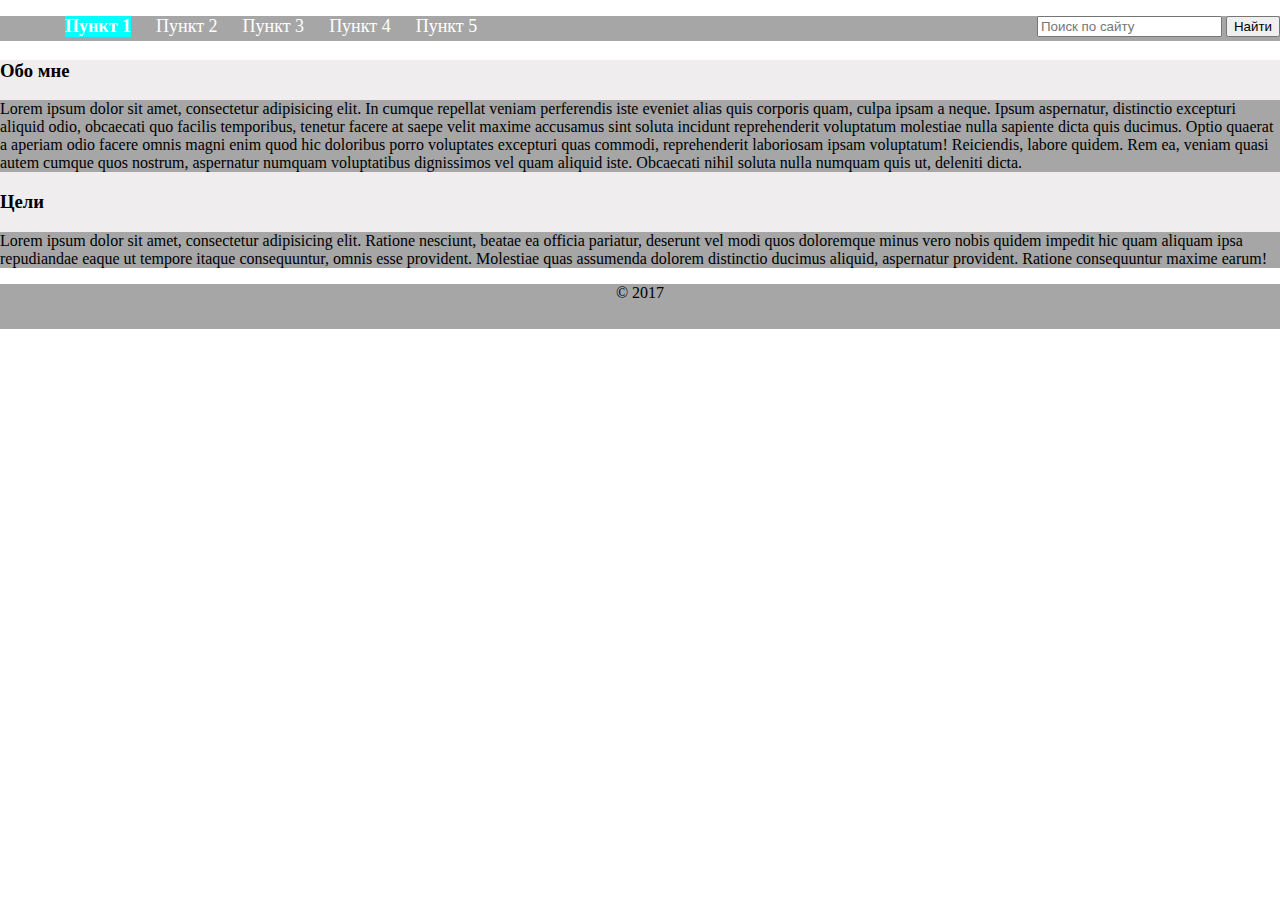
<file: htmlcss/home_works/h12032017/index.html>
<!DOCTYPE html>
<html lang="en">
<head>
    <meta charset="UTF-8">
    <title>Document</title>
    <link rel="stylesheet" type="text/css" href="css/style.css" />
</head>
<body>
    <header>
        <ul>
            <li><a href="#">Пункт 1</a></li>
            <li><a href="#">Пункт 2</a></li>
            <li><a href="#">Пункт 3</a></li>
            <li><a href="#">Пункт 4</a></li>
            <li><a href="#">Пункт 5</a></li>
        </ul>
        <div id="searchform">
            <form>
               <input type="search" name="q" placeholder="Поиск по сайту"> 
               <input type="submit" value="Найти">
            </form>
        </div>

    </header>
    <main>
        <h3>Обо мне</h3>
        <p>Lorem ipsum dolor sit amet, consectetur adipisicing elit. In cumque repellat veniam perferendis iste eveniet alias quis corporis quam, culpa ipsam a neque. Ipsum aspernatur, distinctio excepturi aliquid odio, obcaecati quo facilis temporibus, tenetur facere at saepe velit maxime accusamus sint soluta incidunt reprehenderit voluptatum molestiae nulla sapiente dicta quis ducimus. Optio quaerat a aperiam odio facere omnis magni enim quod hic doloribus porro voluptates excepturi quas commodi, reprehenderit laboriosam ipsam voluptatum! Reiciendis, labore quidem. Rem ea, veniam quasi autem cumque quos nostrum, aspernatur numquam voluptatibus dignissimos vel quam aliquid iste. Obcaecati nihil soluta nulla numquam quis ut, deleniti dicta.</p>
        <h3>Цели</h3>
        <p>Lorem ipsum dolor sit amet, consectetur adipisicing elit. Ratione nesciunt, beatae ea officia pariatur, deserunt vel modi quos doloremque minus vero nobis quidem impedit hic quam aliquam ipsa repudiandae eaque ut tempore itaque consequuntur, omnis esse provident. Molestiae quas assumenda dolorem distinctio ducimus aliquid, aspernatur provident. Ratione consequuntur maxime earum!</p>
    </main>
    <footer>&copy; 2017</footer>
</body>
</html>
</file>
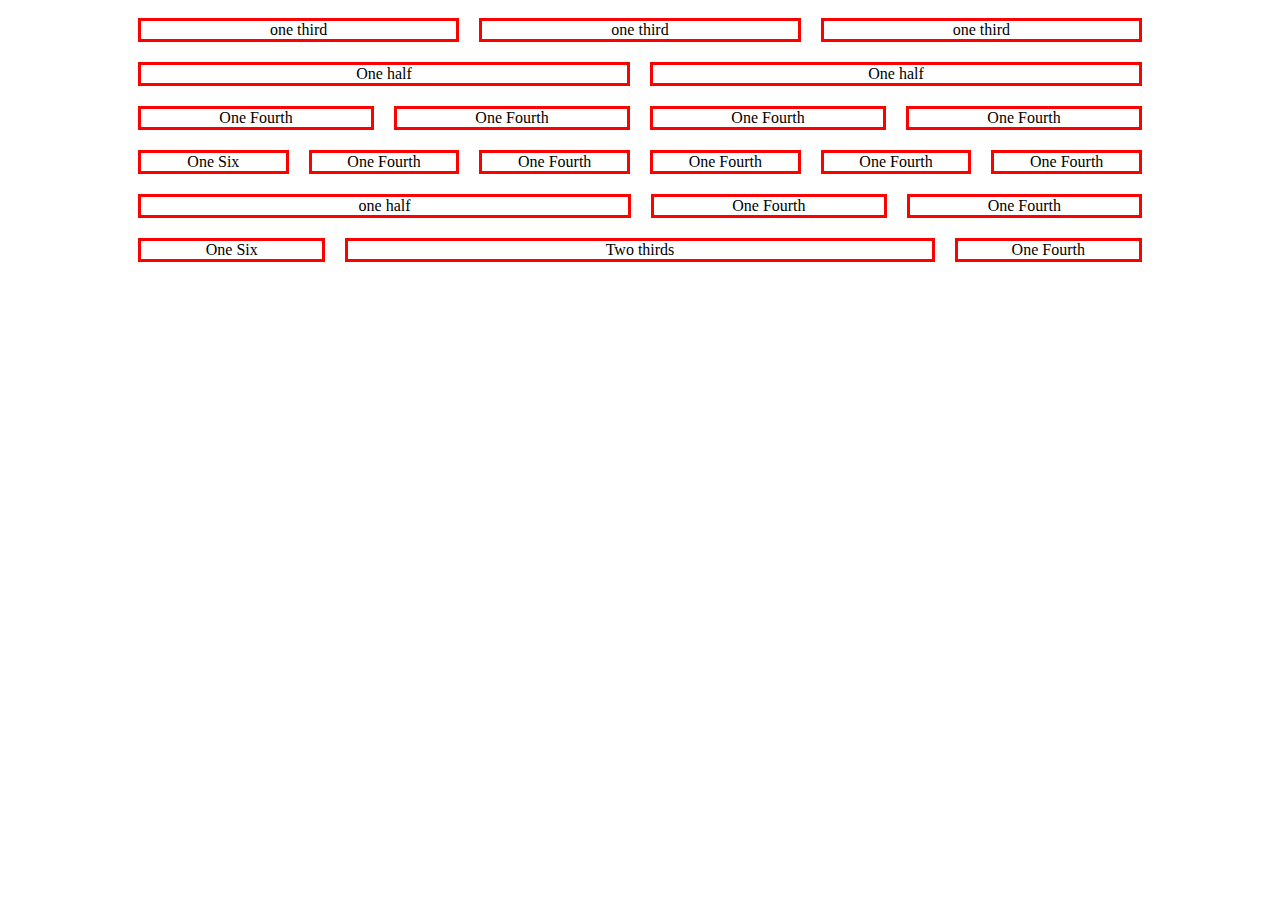
<file: htmlcss/home_works/h17032017/flexboxposition/index.html>
<!DOCTYPE html>
<html lang="en">
<head>
    <meta charset="UTF-8">
    <title>FlexBox</title>
    <link type="text/css" rel="stylesheet" href="css/style.css">
</head>
<body>

<section>
    <div class="onethird">one third</div>
    <div class="onethird">one third</div>
    <div class="onethird">one third</div>
</section>

<section>
    <div class="onehalf">One half</div>
    <div class="onehalf">One half</div>
</section>

<section>
    <div class="onefourth">One Fourth</div>
    <div class="onefourth">One Fourth</div>
    <div class="onefourth">One Fourth</div>
    <div class="onefourth">One Fourth</div>
</section>

<section>
    <div class="OneSix">One Six</div>
    <div class="OneSix">One Fourth</div>
    <div class="OneSix">One Fourth</div>
    <div class="OneSix">One Fourth</div>
    <div class="OneSix">One Fourth</div>
    <div class="OneSix">One Fourth</div>
</section>

<section>
    <div class="onehalf">one half</div>
    <div class="onefourth">One Fourth</div>
    <div class="onefourth">One Fourth</div>
</section>

<section>
    <div class="OneSix">One Six</div>
    <div class="twothirds">Two thirds</div>
    <div class="OneSix">One Fourth</div>
</section>

</body>
</html>
</file>
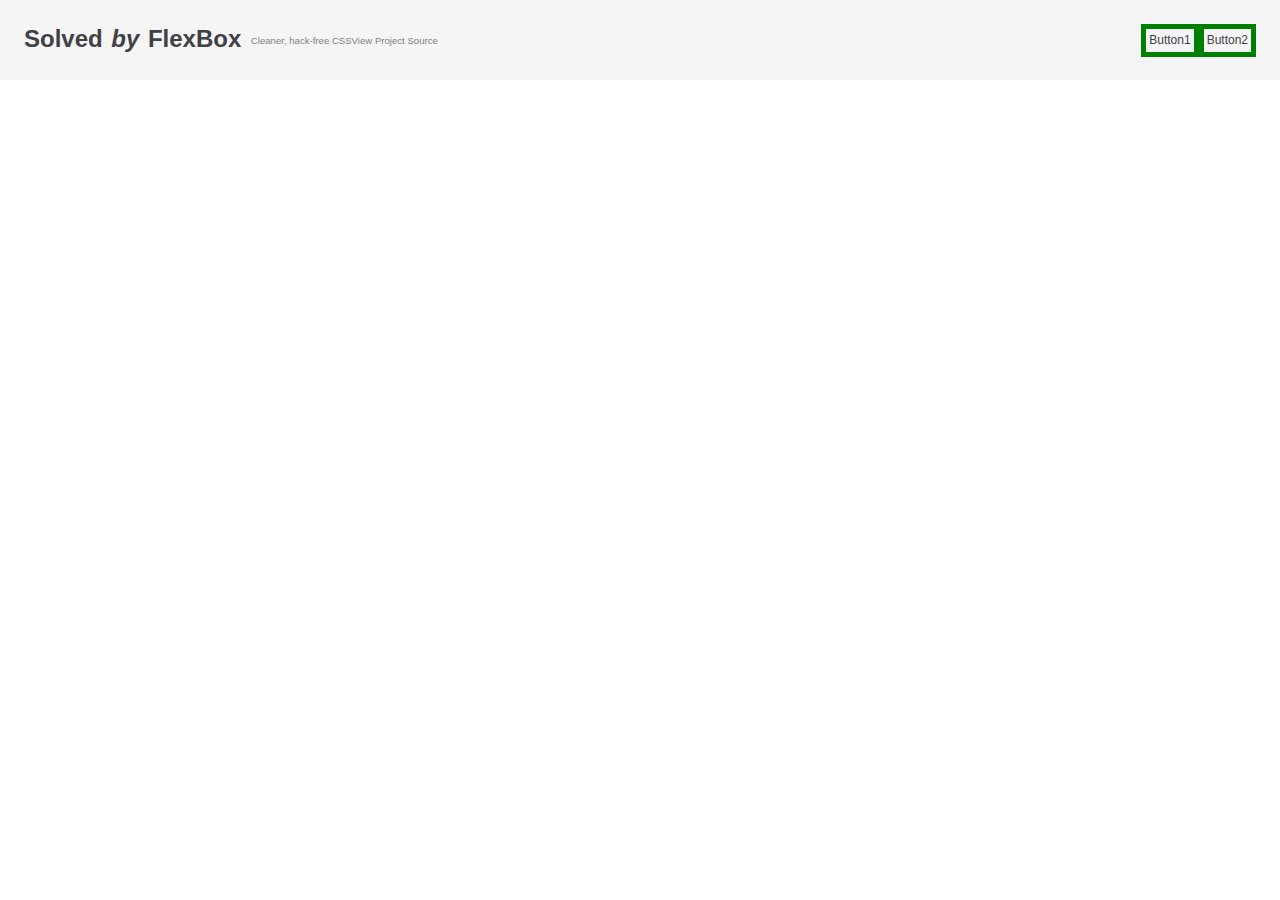
<file: htmlcss/home_works/h17032017/site/index.html>
<!DOCTYPE html>
<html lang="en">
<head>
    <meta charset="UTF-8">
    <title>Site</title>
    <link type="text/css" rel="stylesheet" href="css/style.css">
</head>
<body>
    <header>
        <div id="header-margins">
            <div id="headerleft">
                    <h1><a href="#">Solved <i>by</i> FlexBox</a></h1>
                    <h2>Cleaner, hack-free CSSView Project Source</h2>
            </div>
            <div id="headerright">
                <a>Button1</a>
                <a>Button2</a>
            </div>
        </div>
    </header>
</body>
</html>
</file>
<file: htmlcss/home_works/h12032017/css/style.css>
body {
    margin: 0;
    padding: 0;
}

header {
    background-color: #a6a6a6;
    min-height: 25px;
}

ul li {
    float: left;
    margin-left: 25px;
}
 
#searchform {
    float: right;
}

ul li a {
    text-decoration: none;
    color: white;
    font-size: 18px;
}

ul li:first-child {
    background-color: aqua;
    font-weight: bold;
}

header ul li {
    list-style-type: none;
}

main {
    background-color: #efeded;
}

main p {
    background-color: #a6a6a6;
}

footer {
    min-height: 45px;
    background-color: #a6a6a6;
    text-align: center;
}
</file>
<file: htmlcss/home_works/h17032017/flexboxposition/css/style.css>
section {
    width: 1024px;
    margin: 0 auto;
    display: flex;
}

div {
    border: 3px solid red;
    margin: 10px;
    text-align: center;
}

.onethird {
    flex-grow: 1;
    flex-shrink: 1;
}

.onehalf {
    flex-grow: 1;
    flex-shrink: 1;
}

.onefourth {
    flex-grow: 1;
    flex-shrink: 1;
}

.OneSix {
    flex-grow: 1;
    flex-shrink: 1;
    flex-basis: 10px;
}

section:nth-of-type(5) .onehalf {
    flex-grow: 2;
    flex-shrink: 2;
    flex-basis: 175px;
}

section:nth-of-type(6) .twothirds {
    flex-grow: 3;
    flex-shrink: 3;
}
</file>
<file: htmlcss/home_works/h17032017/site/css/style.css>
* {
    margin:0;
    padding: 0;
}

body {
    color: #404040;
    font: 400 1em/1.4 'Open Sans',sans-serif;
    height: 100%;
    font-size: 12px;
}

a {
    text-decoration: none;
    color: #404045;
}

header {
    height: 80px;
    background-color: whitesmoke;
}

#header-margins {
    display: flex;
    padding: 24px;
}

#header-margins #headerleft {
    display: flex;
    flex-grow: 1;
    flex-shrink: 1;
    align-items: center;
}

#headerleft h1 {
    margin: 0 0 .15em;
    word-spacing: .08em;
    font-weight: 600;
    line-height: 1;
}

#headerleft h2 {
    margin: 0 0 0 1em;
    font-size: .8em;
    color: grey;
    font-weight: 300;
}

#header-margins #headerright {
    display: flex;
    justify-content: flex-end;
    flex-grow: 1;
    flex-shrink: 1;
}

#headerright a {
    border: 5px solid green;
    padding: 3px;
}
</file>
